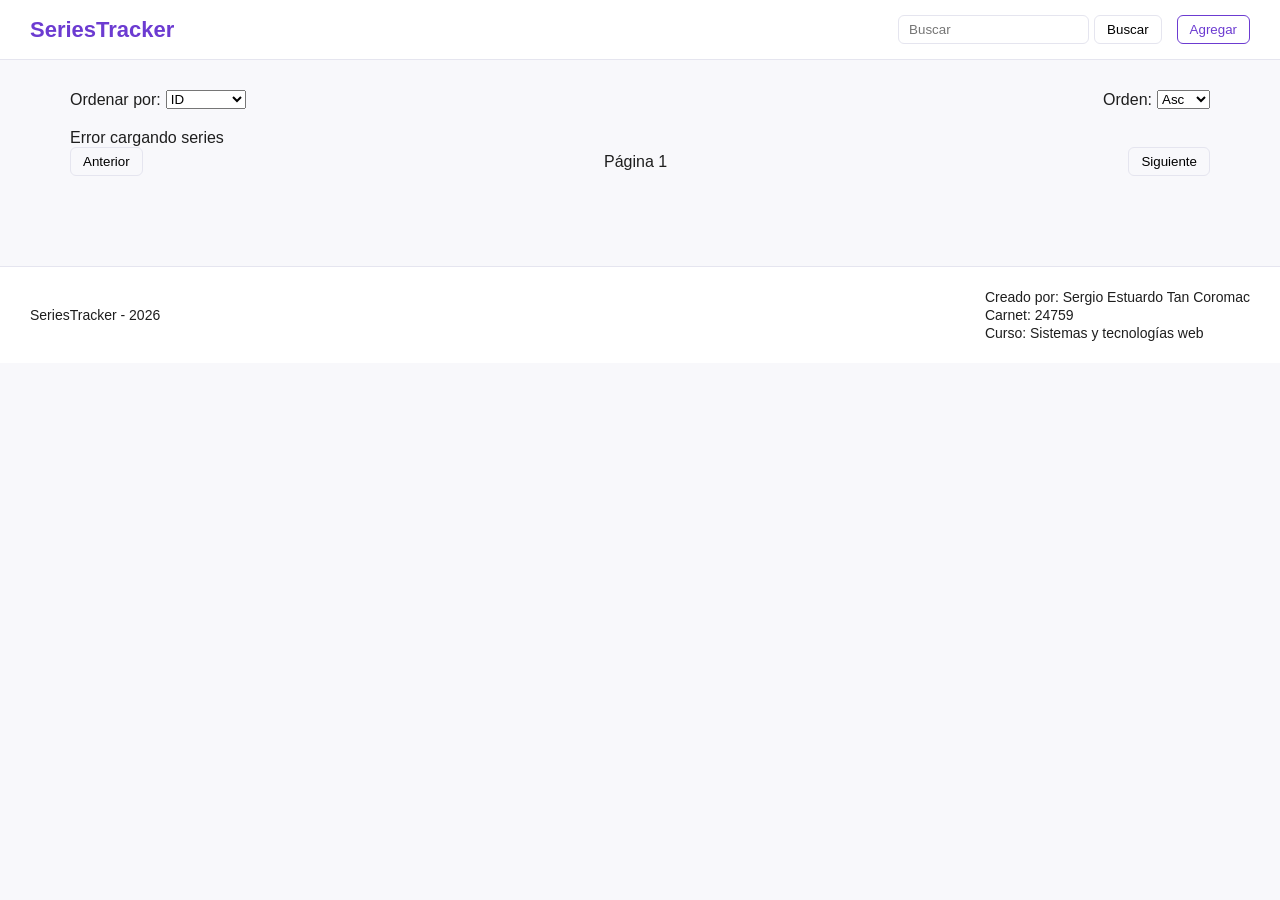
<file: index.html>
<!DOCTYPE html>
<html lang="es">

<head>
    <meta charset="UTF-8">
    <meta name="viewport" content="width=device-width, initial-scale=1.0">
    <title>SeriesTracker</title>
    <link rel="stylesheet" href="css/styles.css">
</head>

<body>
    <!--Header-->
    <header class="site-header">
        <h1 class="site-title">SeriesTracker</h1>
        <div class="header-actions">
            <div class="search-container">
                <input type="text" placeholder="Buscar" class="search-input">
                <button class="search-button">Buscar</button>
            </div>
            <a href="form.html"><button class="add-button">Agregar</button></a>
        </div>
    </header>

    <!--Contenido Principal-->
    <main id="series-list" class="main-content">
        <!--Controles de orden y busqueda-->
        <div class="controls">
            <div class="control-group">
                <label>Ordenar por:</label>
                <select id="sort">
                    <option value="id">ID</option>
                    <option value="titulo">Título</option>
                    <option value="episodios">Episodios</option>
                    <option value="fecha_creacion">Fecha</option>
                </select>
            </div>

            <div class="control-group">
                <label>Orden:</label>
                <select id="order">
                    <option value="asc">Asc</option>
                    <option value="desc">Desc</option>
                </select>
            </div>
        </div>
        <!--Contenedor de series-->
        <div id="series-container" class="series-container"></div>

        <!--Controles de paginación-->
        <div class="controls-paginacion">
            <button id="prev-page">Anterior</button>
            <span id="page-info">Página 1</span>
            <button id="next-page">Siguiente</button>
        </div>
    </main>

    <!--Footer-->
    <footer class="site-footer">
        <p>SeriesTracker - 2026</p>
        <div id="creador" class="creador">
            <p>Creado por: Sergio Estuardo Tan Coromac</p>
            <p>Carnet: 24759</p>
            <p>Curso: Sistemas y tecnologías web</p>
        </div>
    </footer>
    <script src="js/api.js"></script>
    <script src="js/list.js"></script>
</body>

</html>
</file>
<file: css/styles.css>
/* RESET */
* {
    margin: 0;
    padding: 0;
    box-sizing: border-box;
}

/* VARIABLES */
:root {
    --primary: #6c3bd1;
    --background: #f8f8fb;
    --text: #1e1e1e;
    --card-bg: #ffffff;
    --border: #e5e5ef;
}

/* BODY */
body {
    font-family: Arial, sans-serif;
    background-color: var(--background);
    color: var(--text);
}

/* HEADER */
.site-header {
    position: sticky;
    top: 0;
    background-color: var(--card-bg);
    border-bottom: 1px solid var(--border);
    display: flex;
    justify-content: space-between;
    align-items: center;
    padding: 15px 30px;
    z-index: 100;
}

.site-title {
    font-size: 22px;
    font-weight: bold;
    color: var(--primary);
}

/* HEADER LADO DERECHO */
.header-actions {
    display: flex;
    align-items: center;
    gap: 15px;
}

/* SEARCH */
.search-container {
    display: flex;
    align-items: center;
    gap: 5px;
}

.search-input {
    padding: 6px 10px;
    border: 1px solid var(--border);
    border-radius: 6px;
    outline: none;
}

.search-input:focus {
    border-color: var(--primary);
}

/* BUTTONS */
button {
    background: transparent;
    border: 1px solid var(--border);
    padding: 6px 12px;
    border-radius: 6px;
    cursor: pointer;
    transition: all 0.2s ease;
}

/* HOVER EFECTO */
button:hover {
    border-color: var(--primary);
    color: var(--primary);
}

/* ADD BUTTON */
.add-button {
    border-color: var(--primary);
    color: var(--primary);
}

.add-button:hover {
    background-color: var(--primary);
    color: white;
}

/* MAIN */
.main-content {
    padding: 30px;
    max-width: 1200px;
    margin: auto;
}

/* GRID DE SERIES */
.series-container {
    display: grid;
    grid-template-columns: repeat(3, 1fr);
    gap: 20px;
}

/* CARD */
.card {
    background-color: var(--card-bg);
    border: 1px solid var(--border);
    border-radius: 10px;
    overflow: hidden;
    transition: transform 0.2s ease, box-shadow 0.2s ease;
}

/* HOVER CARD */
.card:hover {
    transform: translateY(-4px);
    box-shadow: 0 4px 10px rgba(0, 0, 0, 0.08);
}

/* IMAGEN */
.card img {
    width: 100%;
    height: 180px;
    object-fit: cover;
}

/* CONTENIDO */
.card-content {
    padding: 15px;
}

.card h3 {
    margin-bottom: 8px;
    font-size: 18px;
}

.card p {
    font-size: 14px;
    color: #555;
}

/* FOOTER */
.site-footer {
    margin-top: 40px;
    border-top: 1px solid var(--border);
    background-color: var(--card-bg);
    padding: 20px 30px;
    display: flex;
    justify-content: space-between;
    align-items: center;
    font-size: 14px;
}

.creador p {
    margin: 2px 0;
}

.controls,
.controls-paginacion {
    display: flex;
    justify-content: space-between;
    align-items: center;
    margin-bottom: 20px;
}

.control-group {
    display: flex;
    align-items: center;
    gap: 5px;
}

/*Details*/
/* COVER */
.cover-container {
    position: relative;
    width: 100%;
    height: 220px;
    overflow: hidden;
}

.cover {
    position: absolute;
    top: 0;
    left: 0;
    width: 100%;
    height: 100%;

    background-size: cover;
    background-position: center;

    filter: blur(8px) brightness(0.6);
    transform: scale(1.1);
    z-index: 1;
}

/* PERFIL */
.image-section {
    position: relative;
    display: flex;
    align-items: center;
    gap: 20px;

    margin-top: -70px;
    padding: 0 20px;
    z-index: 2;
}

.principal-img {
    width: 130px;
    height: 130px;
    border-radius: 50%;
    border: 4px solid white;
    object-fit: cover;
    background: white;
}

.title-section h2 {
    margin: 0;
    color: #ffffff;
}

#rating {
    color: #6c3bd1;
    font-weight: bold;
}

/* DETALLES */
.details-card {
    margin-top: -60px;
    background: white;
    padding: 25px;
    border-radius: 10px;
    border: 1px solid #e5e5ef;
    clear: both;
}

/* ACCIONES */
.actions {
    margin-top: 20px;
    display: flex;
    gap: 10px;
    align-items: center;
}

/* LAYOUT INTERNO DEL CARD DE DETALLES */
.details-body {
    margin-top: 40px;
    display: flex;
    gap: 30px;
    align-items: flex-start;
}

.details-info {
    flex: 1;
    display: flex;
    flex-direction: column;
    gap: 8px;
}

/* PANEL DE RATING DERECHA */
.rating-panel {
    min-width: 160px;
    display: flex;
    flex-direction: column;
    align-items: center;
    gap: 12px;
    padding: 16px 20px;
    background: var(--background);
    border-radius: 10px;
    border: 1px solid var(--border);
}

.rating-label {
    font-weight: bold;
    color: var(--primary);
    font-size: 14px;
    text-align: center;
}

.rate-button {
    background-color: var(--primary);
    color: white;
    border: none;
    padding: 8px 18px;
    border-radius: 8px;
    cursor: pointer;
    font-size: 14px;
    transition: background 0.2s ease;
}

.rate-button:hover {
    background-color: #5530b0;
    color: white;
}

.stars {
    display: flex;
    gap: 5px;
    font-size: 26px;
    cursor: pointer;
}

.stars span {
    color: #ccc;
    transition: color 0.15s;
}

.stars span.active {
    color: var(--primary);
}

.stars span:hover {
    color: var(--primary);
}

/* FORM CONTAINER */
.form-container {
    max-width: 900px;
    margin: auto;
    background: var(--card-bg);
    border: 1px solid var(--border);
    border-radius: 12px;
    padding: 30px 40px;
}

/* HEADER DEL FORM */
.form-header {
    margin-bottom: 25px;
}

.form-header h2 {
    color: var(--primary);
    margin-bottom: 5px;
}

.form-header p {
    color: #666;
    font-size: 14px;
}

/* BODY */
.form-body {
    display: flex;
    flex-direction: column;
    gap: 18px;
}

/* INPUT GROUP*/
.input-group {
    margin-bottom: 10px;
    display: grid;
    grid-template-columns: 180px 1fr;
    align-items: center;
    gap: 10px;
}

/* LABEL */
.input-group label {
    font-weight: 600;
}

/* INPUTS */
.input-group input,
.input-group textarea {
    width: 100%;
    padding: 8px 10px;
    border: 1px solid var(--border);
    border-radius: 6px;
    outline: none;
    font-size: 14px;
}

/* FOCUS */
.input-group input:focus,
.input-group textarea:focus {
    border-color: var(--primary);
}

/* FILE INPUT */
.input-group input[type="file"] {
    grid-column: span 2;
    text-align: center;
}

/* ROW */
.form-row {
    display: grid;
    grid-template-columns: 1fr;
}

/* BOTONES */
.form-actions {
    margin-top: 25px;
    display: flex;
    justify-content: flex-end;
    gap: 10px;
}

/* BOTÓN PRINCIPAL */
.form-actions button[type="submit"] {
    background-color: var(--primary);
    color: white;
    border: none;
    padding: 8px 18px;
    border-radius: 8px;
}

.form-actions button[type="submit"]:hover {
    background-color: #5530b0;
    color: white;
}

/* BOTÓN CANCELAR */
#cancel-btn {
    border: 1px solid var(--border);
}

/* RESPONSIVE */
@media (max-width: 900px) {
    .series-container {
        grid-template-columns: repeat(2, 1fr);
    }
}

@media (max-width: 600px) {
    .series-container {
        grid-template-columns: 1fr;
    }

    .site-header {
        flex-direction: column;
        gap: 10px;
        align-items: flex-start;
    }

    .header-actions {
        width: 100%;
        justify-content: space-between;
    }

    .input-group {
        grid-template-columns: 1fr;
    }

    .input-group label {
        margin-bottom: 4px;
    }

    .form-actions {
        justify-content: center;
    }
}
</file>
